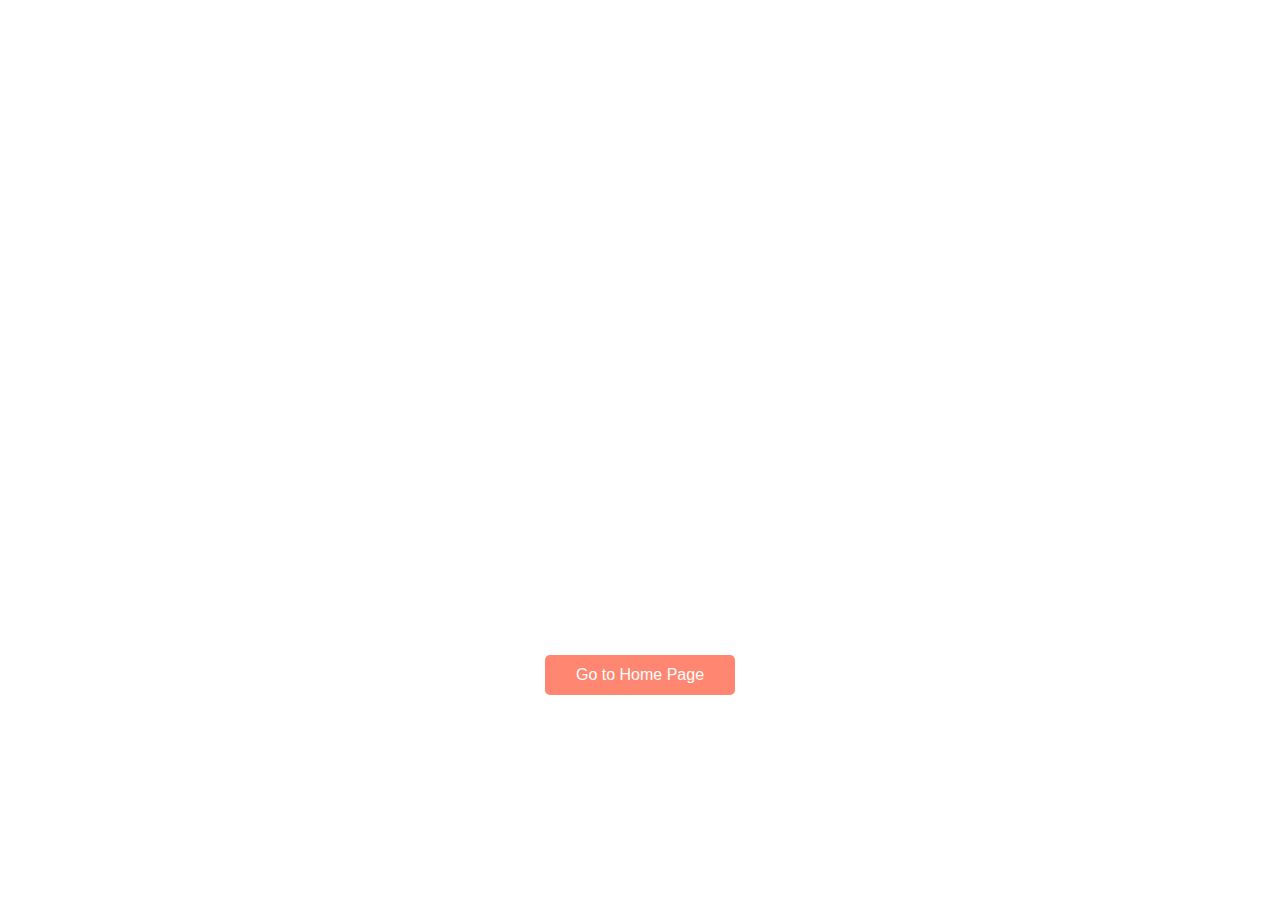
<file: Foodom/settings.html>
<!DOCTYPE html>
<html lang="en">
<head>
    <meta charset="UTF-8">
    <meta name="viewport" content="width=device-width, initial-scale=1.0">
    <title>settings</title>
    <link rel="stylesheet" href="settings.css">
</head>
<body>
    <div class="container">
        <div class="image"></div>
        <a href="index.html">
        <button>Go to Home Page</button>
        </a>
    </div>
</body>
</html>
</file>
<file: Foodom/settings.css>
*{
    margin: 0;
    padding: 0;
}

body{
    height: 100vh;
    width: 100%;
}

.container{
    height: 100%;
    width: 100%;
    display: flex;
    align-items: center;
    justify-content: center;
    flex-direction: column;
}

.image{
    height: 50%;
    width: 70%;
    background: url('https://www.misc.net.my/Maintenance.png');
    background-size: contain;
    background-repeat: no-repeat;
}

a{
    text-decoration: none;
}
button{
    padding: 10px 30px;
    font: 1em sans-serif;
    border: 1px solid transparent;
    border-radius: 5px;
    background: rgb(255, 135, 114);
    color: white;
    transition: all .3s ease-in-out;
    cursor: pointer;

}
button:hover{
    background: tomato;
    border: 1px solid black;
    box-shadow: 0px 5px 5px rgba(0, 0, 0, 0.17);
}
</file>
